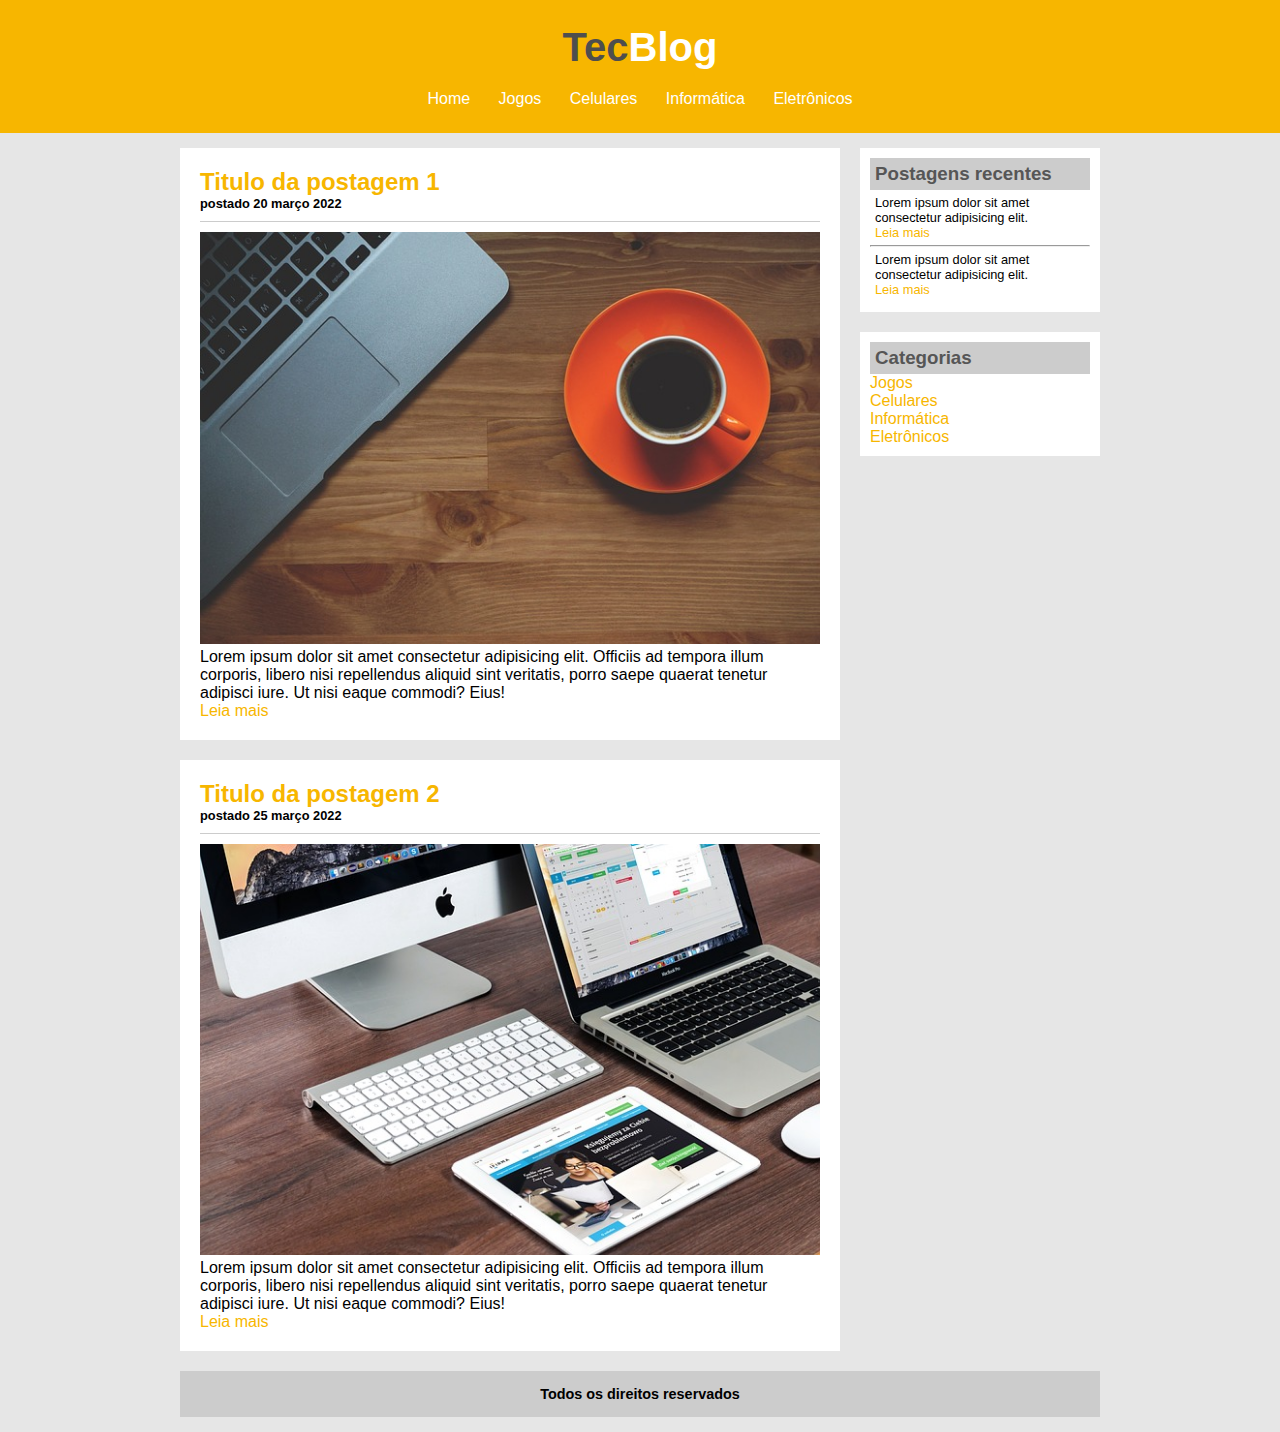
<file: Projeto TecBlog/index.html>
<!DOCTYPE html>
<html>
<head>
    <meta charset="UTF-8">
    <link rel="stylesheet" href="css/style.css">
    <title>Tec Blog - O seu Blog de tecnologia</title>
</head>
<body>

    <div id="area-cabecalho">
        <div id="area-logo">
            <h1>Tec<span class="branco">Blog</span></h1>
        </div>
        <div id="area-menu">
            <a href="home.html">Home</a>
            <a href="jogos.html">Jogos</a>
            <a href="celulares.html">Celulares</a>
            <a href="informatica.html">Informática</a>
            <a href="eletronicos.html">Eletrônicos</a>
            </div> 
    </div>

    <div id="area-principal">
        
        <div id="area-postagens">

            <!-- ABERTURA DA POSTAGEM-->
            <div class="postagem">
                <h2 class="titulo-postagem">Titulo da postagem 1</h2>
                <h3 class="data-postagem">postado 20 março 2022</h3>
                <img width="620px" class="imagem-postagem" src="imagens/imagem1.jpg" alt="">
                <p>
                    Lorem ipsum dolor sit amet consectetur adipisicing elit. Officiis ad tempora illum corporis, libero nisi repellendus aliquid sint veritatis, porro saepe quaerat tenetur adipisci iure. Ut nisi eaque commodi? Eius!
                </p>
                <a href="">Leia mais</a>
            </div> <!--FECHAMENTO POSTAGEM-->

            <!-- ABERTURA DA POSTAGEM-->
            <div class="postagem">
                <h2 class="titulo-postagem">Titulo da postagem 2</h2>
                <h3 class="data-postagem">postado 25 março 2022</h3>
                <img width="620px" class="imagem-postagem" src="imagens/imagem2.jpg" alt="">
                <p>
                    Lorem ipsum dolor sit amet consectetur adipisicing elit. Officiis ad tempora illum corporis, libero nisi repellendus aliquid sint veritatis, porro saepe quaerat tenetur adipisci iure. Ut nisi eaque commodi? Eius!
                </p>
                <a href="">Leia mais</a>
            </div> <!--FECHAMENTO POSTAGEM-->
        </div>

        <div id="area-lateral">
            <div class="conteudo-lateral">
                <h3 id="titulo-conteudo-lateral">Postagens recentes</h3>
                <div class="postagem-lateral">
                    <p>
                        Lorem ipsum dolor sit amet consectetur adipisicing elit.
                    </p>
                    <a href="">Leia mais</a>
                </div>

                <hr>

                <div class="postagem-lateral">
                    <p>
                        Lorem ipsum dolor sit amet consectetur adipisicing elit.
                    </p>
                    <a href="">Leia mais</a>
                </div>
            </div>

            <div class="conteudo-lateral">
                <h3 id="titulo-conteudo-lateral">Categorias</h3>
                <a href="">Jogos</a><br>
                <a href="">Celulares</a><br>
                <a href="">Informática</a><br>
                <a href="">Eletrônicos</a><br>

            </div>
        </div>

        <div class="clear"></div>
        
        <div id="rodape">
            Todos os direitos reservados
        </div>
    </div>


</body>
</html>
</file>
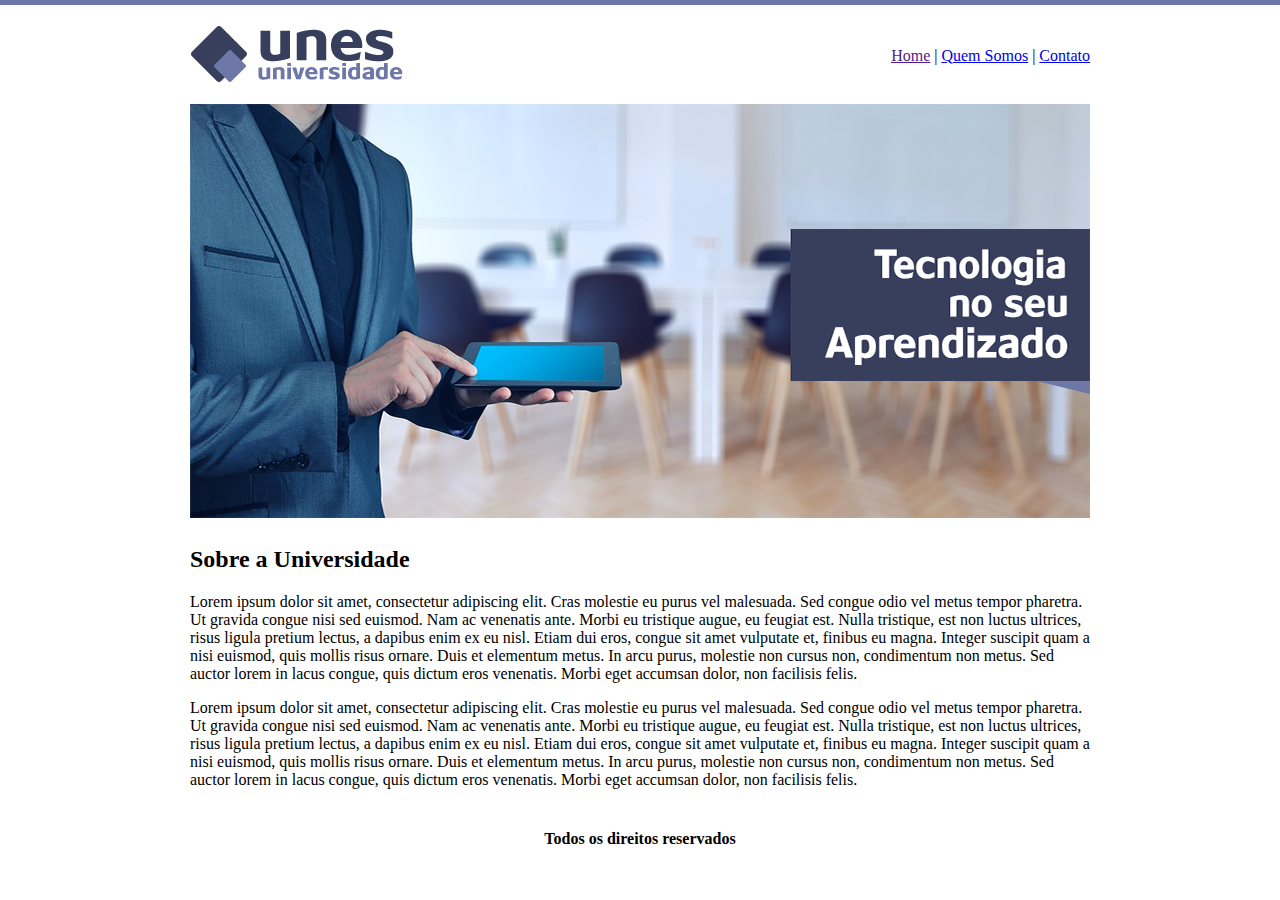
<file: ProjetoFinalHtml/index.html>
<!DOCTYPE html>
<html>

    <head>
        <title>UNES - Página principal</title>
        <meta charset="UTF-8">
    </head>

    <body background="imagens/fundo2.png"> <!-- ESTE SITE FOI FEITO POR TABELAS, APESAR DE NÃO SER RECOMENDADO O MESMO -->
        
        <table border="0" width="900" align="center">
            <tr>
                <td height="89"><img src="imagens/logo.png"></td>
                <td align="right">
                    <a href="">Home</a> |
                    <a href="quem-somos.html">Quem Somos</a> |
                    <a href="contato.html">Contato</a>
                </td>                
            </tr>

            <tr>
                <td colspan="2">
                    <img src="imagens/capa.png" alt="">
                </td>
            </tr>

            <tr>
                <td colspan="2">
                    <h2>Sobre a Universidade</h2>
                    <p>Lorem ipsum dolor sit amet, consectetur adipiscing elit. Cras molestie eu purus vel malesuada. Sed congue odio vel metus tempor pharetra. Ut gravida congue nisi sed euismod. Nam ac venenatis ante. Morbi eu tristique augue, eu feugiat est. Nulla tristique, est non luctus ultrices, risus ligula pretium lectus, a dapibus enim ex eu nisl. Etiam dui eros, congue sit amet vulputate et, finibus eu magna. Integer suscipit quam a nisi euismod, quis mollis risus ornare. Duis et elementum metus. In arcu purus, molestie non cursus non, condimentum non metus. Sed auctor lorem in lacus congue, quis dictum eros venenatis. Morbi eget accumsan dolor, non facilisis felis.</p>
                    <p>Lorem ipsum dolor sit amet, consectetur adipiscing elit. Cras molestie eu purus vel malesuada. Sed congue odio vel metus tempor pharetra. Ut gravida congue nisi sed euismod. Nam ac venenatis ante. Morbi eu tristique augue, eu feugiat est. Nulla tristique, est non luctus ultrices, risus ligula pretium lectus, a dapibus enim ex eu nisl. Etiam dui eros, congue sit amet vulputate et, finibus eu magna. Integer suscipit quam a nisi euismod, quis mollis risus ornare. Duis et elementum metus. In arcu purus, molestie non cursus non, condimentum non metus. Sed auctor lorem in lacus congue, quis dictum eros venenatis. Morbi eget accumsan dolor, non facilisis felis.</p>
                </td>
            </tr>

            <tr>
                <td colspan="2" align="center">
                    <h4>Todos os direitos reservados</h4>
                </td>
            </tr>
        </table>

    </body>
</html>
</file>
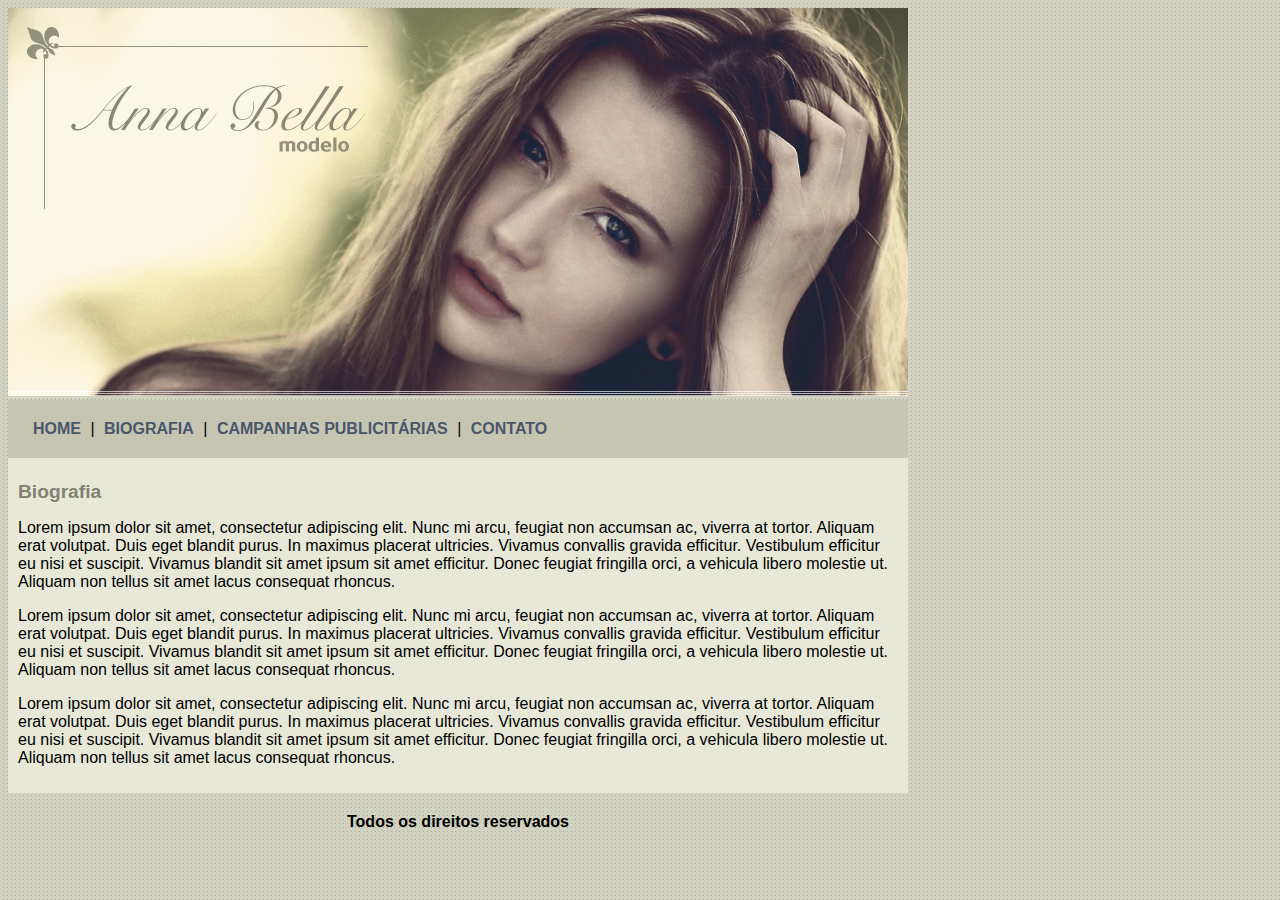
<file: Projeto Annabela/biografia.html>
<!DOCTYPE html>
<html>
    <head>
        <meta charset="UTF-8">
        <title>Anna Bella - Biografia</title>
        <link rel="stylesheet" type="text/css" href="estilo.css">
    </head>
    <body>
        
        <div id="principal">
            <img src="imagens/capa.png" alt="capa modelo Anna Bella">

            <div id="navbar">
                <a href="home.html">HOME</a></td>  |
                <a href="">BIOGRAFIA</a></td> |
                <a href="campanhas-publicitarias.html">CAMPANHAS PUBLICITÁRIAS</a></td> |
                <a href="contato.html">CONTATO</a></td>
            </div>
            <div id="conteudo">
                <h1>Biografia</h1>
                <p>Lorem ipsum dolor sit amet, consectetur adipiscing elit. Nunc mi arcu, feugiat non accumsan ac, viverra at tortor. Aliquam erat volutpat. Duis eget blandit purus. In maximus placerat ultricies. Vivamus convallis gravida efficitur. Vestibulum efficitur eu nisi et suscipit. Vivamus blandit sit amet ipsum sit amet efficitur. Donec feugiat fringilla orci, a vehicula libero molestie ut. Aliquam non tellus sit amet lacus consequat rhoncus.</p>
                <p>Lorem ipsum dolor sit amet, consectetur adipiscing elit. Nunc mi arcu, feugiat non accumsan ac, viverra at tortor. Aliquam erat volutpat. Duis eget blandit purus. In maximus placerat ultricies. Vivamus convallis gravida efficitur. Vestibulum efficitur eu nisi et suscipit. Vivamus blandit sit amet ipsum sit amet efficitur. Donec feugiat fringilla orci, a vehicula libero molestie ut. Aliquam non tellus sit amet lacus consequat rhoncus.</p>
                <p>Lorem ipsum dolor sit amet, consectetur adipiscing elit. Nunc mi arcu, feugiat non accumsan ac, viverra at tortor. Aliquam erat volutpat. Duis eget blandit purus. In maximus placerat ultricies. Vivamus convallis gravida efficitur. Vestibulum efficitur eu nisi et suscipit. Vivamus blandit sit amet ipsum sit amet efficitur. Donec feugiat fringilla orci, a vehicula libero molestie ut. Aliquam non tellus sit amet lacus consequat rhoncus.</p>
            </div>

            <div id="rodape">Todos os direitos reservados</div>
        </div>
    </body>
</html>
</file>
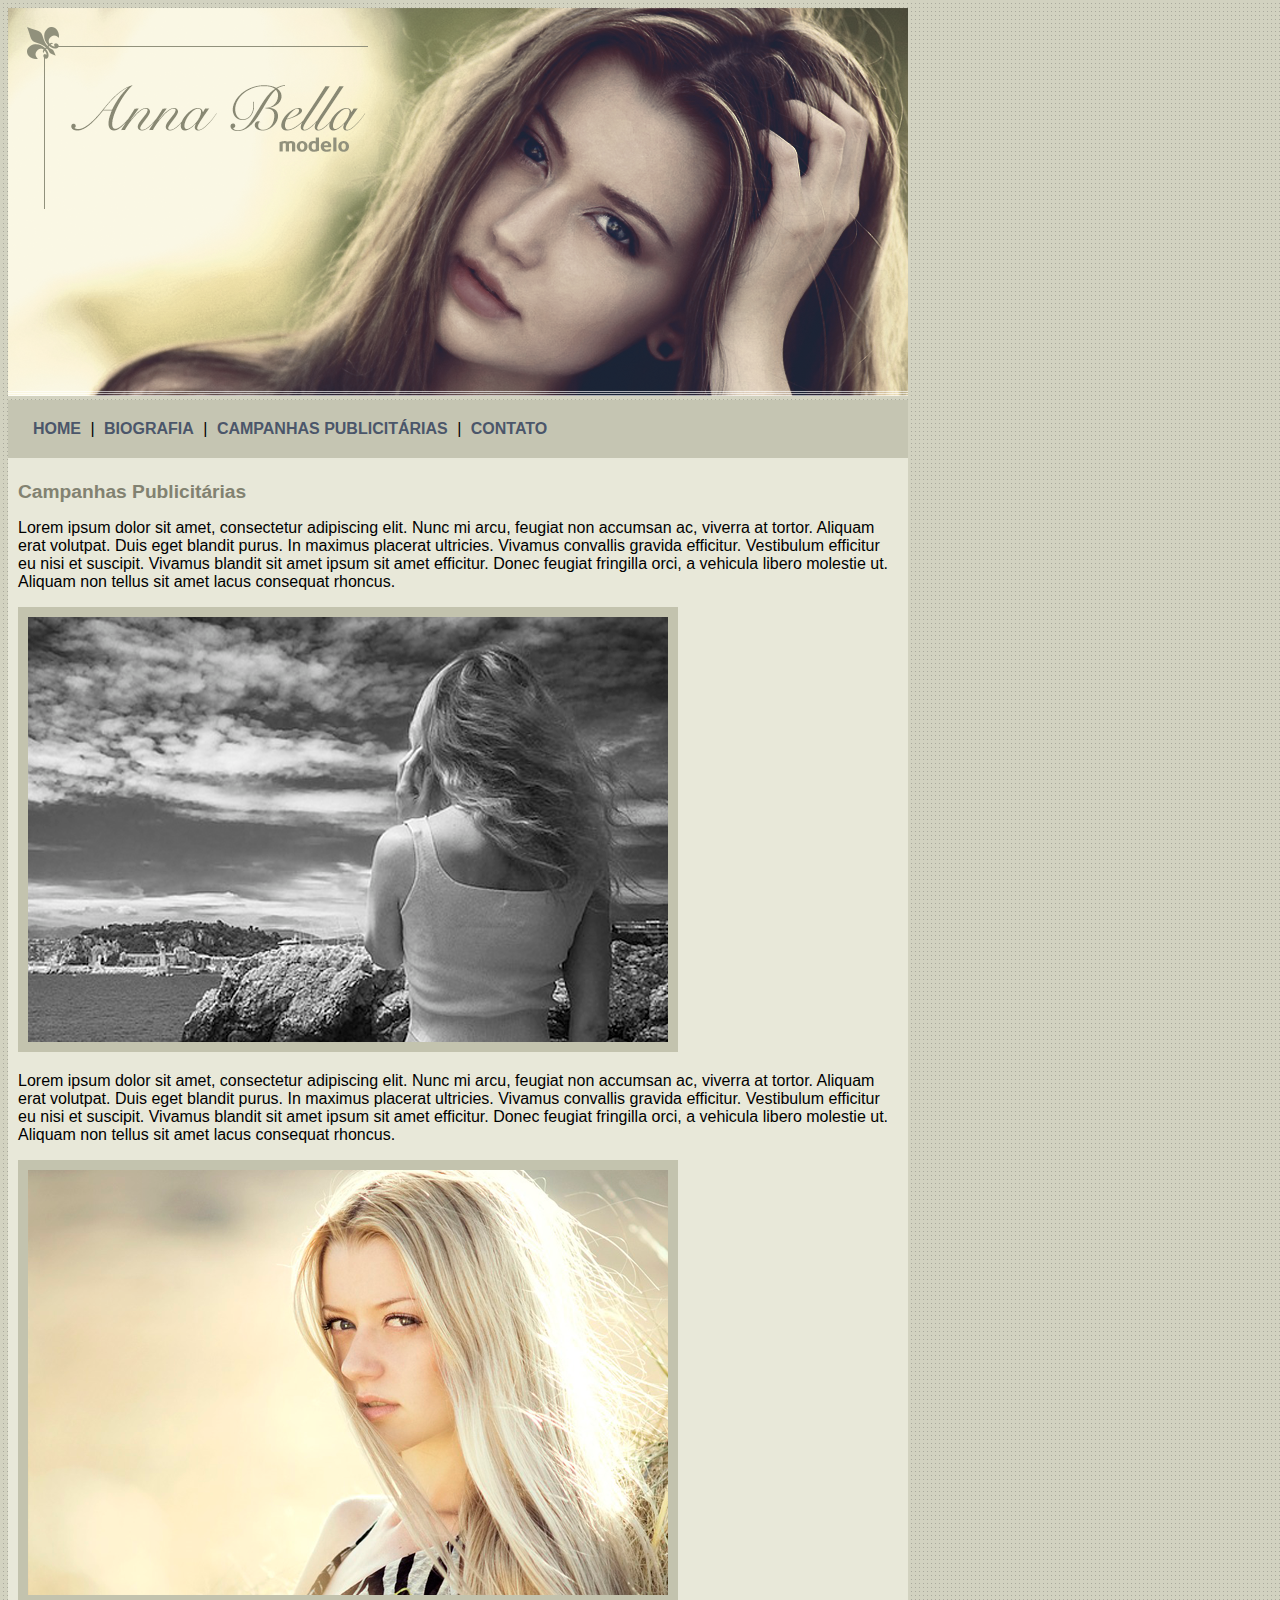
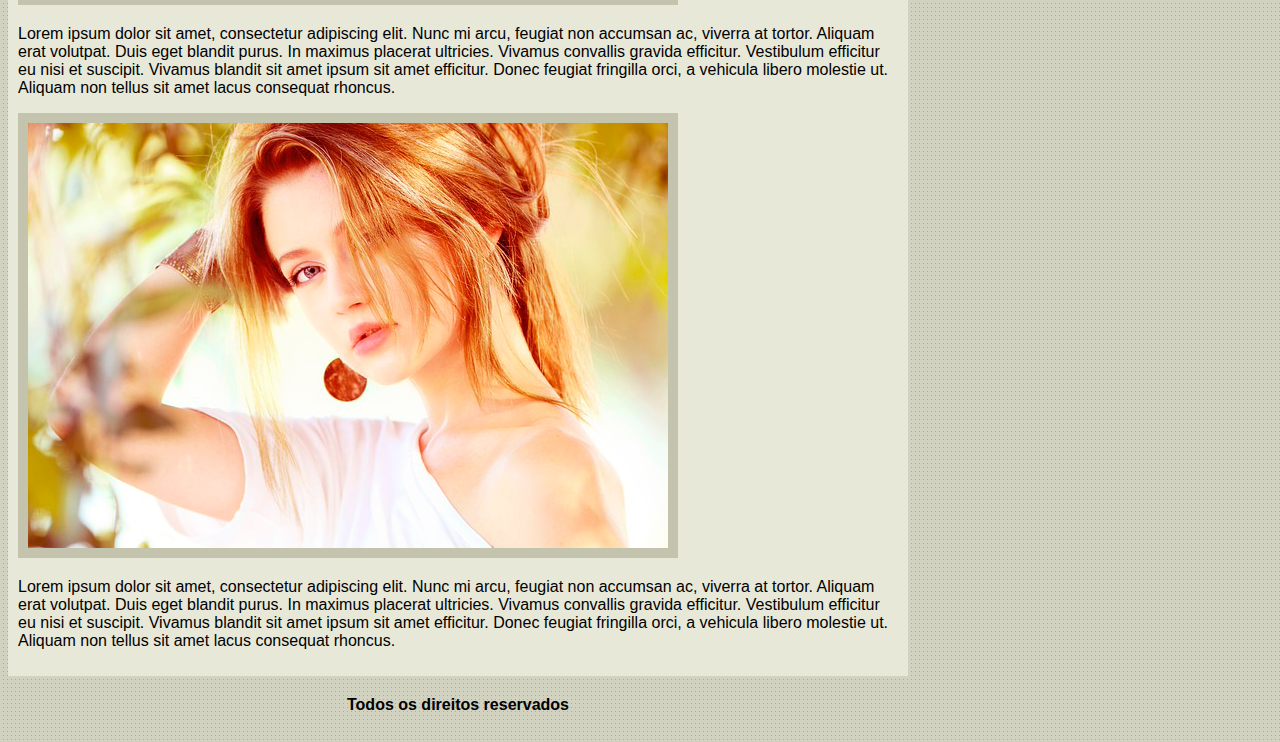
<file: Projeto Annabela/campanhas-publicitarias.html>
<!DOCTYPE html>
<html>
    <head>
        <meta charset="UTF-8">
        <title>Anna Bella - Campanhas Publicitárias</title>
        <link rel="stylesheet" type="text/css" href="estilo.css">
    </head>
    <body>
        
        <div id="principal">
            <img src="imagens/capa.png" alt="capa modelo Anna Bella">

            <div id="navbar">
                <a href="home.html">HOME</a></td>  |
                <a href="biografia.html">BIOGRAFIA</a></td> |
                <a href="">CAMPANHAS PUBLICITÁRIAS</a></td> |
                <a href="contato.html">CONTATO</a></td>
            </div>
            <div id="conteudo">
                <h1>Campanhas Publicitárias</h1>
                <p>Lorem ipsum dolor sit amet, consectetur adipiscing elit. Nunc mi arcu, feugiat non accumsan ac, viverra at tortor. Aliquam erat volutpat. Duis eget blandit purus. In maximus placerat ultricies. Vivamus convallis gravida efficitur. Vestibulum efficitur eu nisi et suscipit. Vivamus blandit sit amet ipsum sit amet efficitur. Donec feugiat fringilla orci, a vehicula libero molestie ut. Aliquam non tellus sit amet lacus consequat rhoncus.</p>
                <img class="img-campanha" src="imagens/foto1.png" alt="">
                <p>Lorem ipsum dolor sit amet, consectetur adipiscing elit. Nunc mi arcu, feugiat non accumsan ac, viverra at tortor. Aliquam erat volutpat. Duis eget blandit purus. In maximus placerat ultricies. Vivamus convallis gravida efficitur. Vestibulum efficitur eu nisi et suscipit. Vivamus blandit sit amet ipsum sit amet efficitur. Donec feugiat fringilla orci, a vehicula libero molestie ut. Aliquam non tellus sit amet lacus consequat rhoncus.</p>
                <img class="img-campanha"src="imagens/foto2.png" alt="">
                <p>Lorem ipsum dolor sit amet, consectetur adipiscing elit. Nunc mi arcu, feugiat non accumsan ac, viverra at tortor. Aliquam erat volutpat. Duis eget blandit purus. In maximus placerat ultricies. Vivamus convallis gravida efficitur. Vestibulum efficitur eu nisi et suscipit. Vivamus blandit sit amet ipsum sit amet efficitur. Donec feugiat fringilla orci, a vehicula libero molestie ut. Aliquam non tellus sit amet lacus consequat rhoncus.</p>
                <img class="img-campanha"src="imagens/foto3.png" alt="">
                <p>Lorem ipsum dolor sit amet, consectetur adipiscing elit. Nunc mi arcu, feugiat non accumsan ac, viverra at tortor. Aliquam erat volutpat. Duis eget blandit purus. In maximus placerat ultricies. Vivamus convallis gravida efficitur. Vestibulum efficitur eu nisi et suscipit. Vivamus blandit sit amet ipsum sit amet efficitur. Donec feugiat fringilla orci, a vehicula libero molestie ut. Aliquam non tellus sit amet lacus consequat rhoncus.</p>
            </div>

            <div id="rodape">Todos os direitos reservados</div>
        </div>
    </body>
</html>
</file>
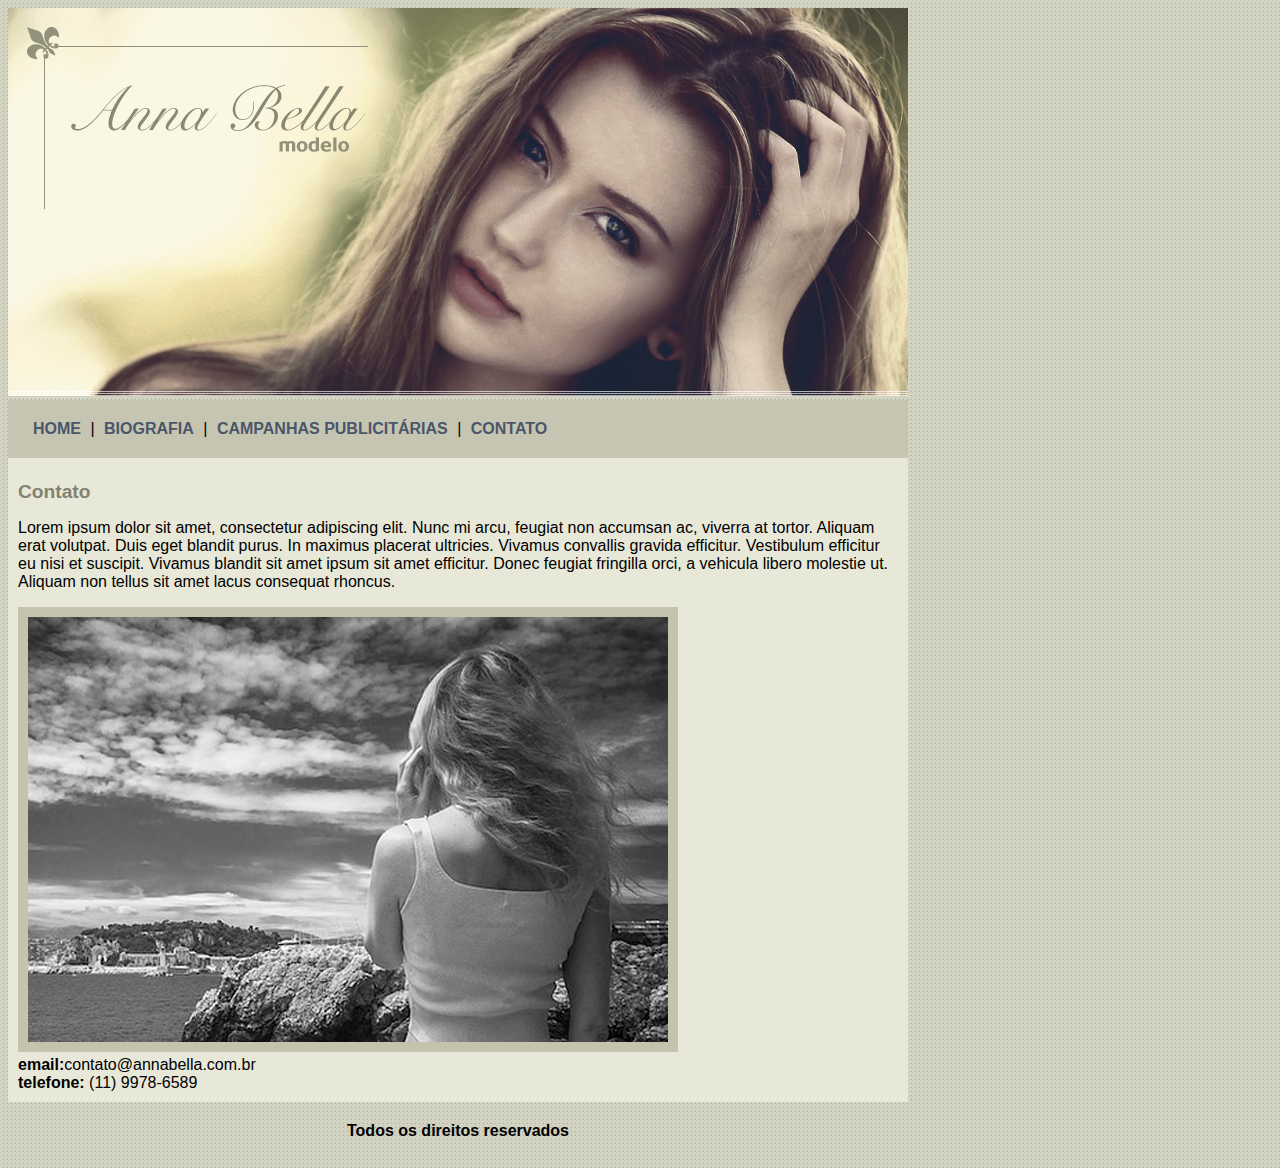
<file: Projeto Annabela/contato.html>
<!DOCTYPE html>
<html>
    <head>
        <meta charset="UTF-8">
        <title>Anna Bella - Contato</title>
        <link rel="stylesheet" type="text/css" href="estilo.css">
    </head>
    <body>
        
        <div id="principal">
            <img src="imagens/capa.png" alt="capa modelo Anna Bella">

            <div id="navbar">
                <a href="home.html">HOME</a></td>  |
                <a href="biografia.html">BIOGRAFIA</a></td> |
                <a href="campanhas-publicitarias.html">CAMPANHAS PUBLICITÁRIAS</a></td> |
                <a href="">CONTATO</a></td>
            </div>
            <div id="conteudo">
                <h1>Contato</h1>
                <p>Lorem ipsum dolor sit amet, consectetur adipiscing elit. Nunc mi arcu, feugiat non accumsan ac, viverra at tortor. Aliquam erat volutpat. Duis eget blandit purus. In maximus placerat ultricies. Vivamus convallis gravida efficitur. Vestibulum efficitur eu nisi et suscipit. Vivamus blandit sit amet ipsum sit amet efficitur. Donec feugiat fringilla orci, a vehicula libero molestie ut. Aliquam non tellus sit amet lacus consequat rhoncus.</p>
                <img class="img-campanha" src="imagens/foto1.png" alt="">

                <div>
                    <strong>email:</strong>contato@annabella.com.br <br>
                    <strong>telefone:</strong> (11) 9978-6589
                </div>
            </div>

            <div id="rodape">Todos os direitos reservados</div>
        </div>
    </body>
</html>
</file>
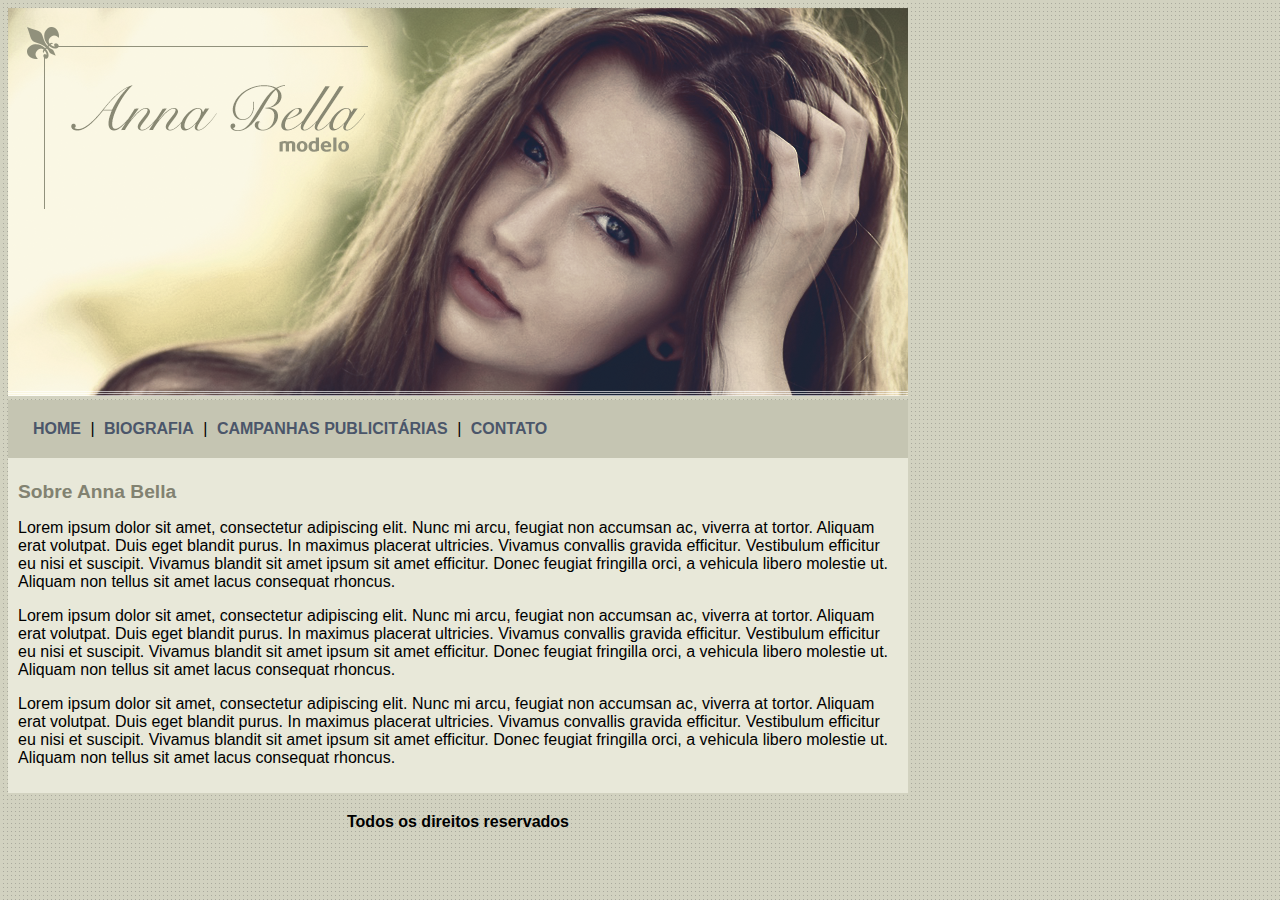
<file: Projeto Annabela/home.html>
<!DOCTYPE html>
<html>
    <head>
        <meta charset="UTF-8">
        <title>Anna Bella</title>
        <link rel="stylesheet" type="text/css" href="estilo.css">
    </head>
    <body>
        
        <div id="principal">
            <img src="imagens/capa.png" alt="capa modelo Anna Bella">

            <div id="navbar">
                <a href="">HOME</a></td>  |
                <a href="biografia.html">BIOGRAFIA</a></td> |
                <a href="campanhas-publicitarias.html">CAMPANHAS PUBLICITÁRIAS</a></td> |
                <a href="contato.html">CONTATO</a></td>
            </div>
            <div id="conteudo">
                <h1>Sobre Anna Bella</h1>
                <p>Lorem ipsum dolor sit amet, consectetur adipiscing elit. Nunc mi arcu, feugiat non accumsan ac, viverra at tortor. Aliquam erat volutpat. Duis eget blandit purus. In maximus placerat ultricies. Vivamus convallis gravida efficitur. Vestibulum efficitur eu nisi et suscipit. Vivamus blandit sit amet ipsum sit amet efficitur. Donec feugiat fringilla orci, a vehicula libero molestie ut. Aliquam non tellus sit amet lacus consequat rhoncus.</p>
                <p>Lorem ipsum dolor sit amet, consectetur adipiscing elit. Nunc mi arcu, feugiat non accumsan ac, viverra at tortor. Aliquam erat volutpat. Duis eget blandit purus. In maximus placerat ultricies. Vivamus convallis gravida efficitur. Vestibulum efficitur eu nisi et suscipit. Vivamus blandit sit amet ipsum sit amet efficitur. Donec feugiat fringilla orci, a vehicula libero molestie ut. Aliquam non tellus sit amet lacus consequat rhoncus.</p>
                <p>Lorem ipsum dolor sit amet, consectetur adipiscing elit. Nunc mi arcu, feugiat non accumsan ac, viverra at tortor. Aliquam erat volutpat. Duis eget blandit purus. In maximus placerat ultricies. Vivamus convallis gravida efficitur. Vestibulum efficitur eu nisi et suscipit. Vivamus blandit sit amet ipsum sit amet efficitur. Donec feugiat fringilla orci, a vehicula libero molestie ut. Aliquam non tellus sit amet lacus consequat rhoncus.</p>
            </div>

            <div id="rodape">Todos os direitos reservados</div>
        </div>
    </body>
</html>
</file>
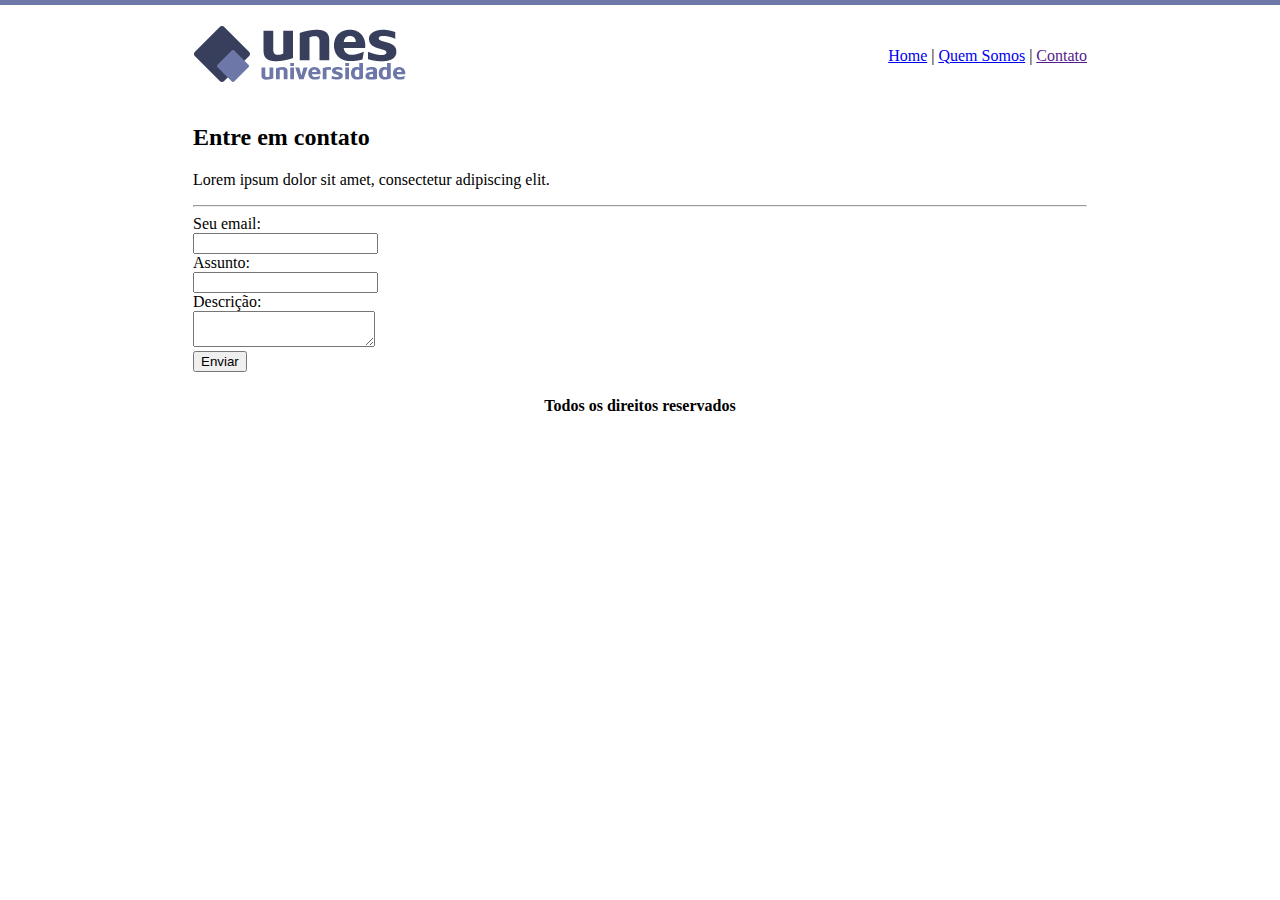
<file: ProjetoFinalHtml/contato.html>
<!DOCTYPE html>
<html>

    <head>
        <title>UNES - Página principal</title>
        <meta charset="UTF-8">
    </head>

    <body background="imagens/fundo2.png"> <!-- ESTE SITE FOI FEITO POR TABELAS, APESAR DE NÃO SER RECOMENDADO O MESMO -->
        
        <table border="0" width="900" align="center">
            <tr>
                <td height="89"><img src="imagens/logo.png"></td>
                <td align="right">
                    <a href="index.html">Home</a> |
                    <a href="quem-somos.html">Quem Somos</a> |
                    <a href="">Contato</a>
                </td>                
            </tr>
            
            <tr>
                <td colspan="2">
                    <h2>Entre em contato</h2>
                    <p>Lorem ipsum dolor sit amet, consectetur adipiscing elit.</p>

                    <hr>

                    <form>
                        Seu email:<br>
                        <input type="text" name="email"><br>

                        Assunto:<br>
                        <input type="text" name="assunto"> <br>

                        Descrição:<br>
                        <textarea></textarea> <br>

                        <input type="submit" value="Enviar">
                    </form>
                </td>

            </tr>



            <tr>
                <td colspan="2" align="center">
                    <h4>Todos os direitos reservados</h4>
                </td>
            </tr>
        </table>

    </body>
</html>
</file>
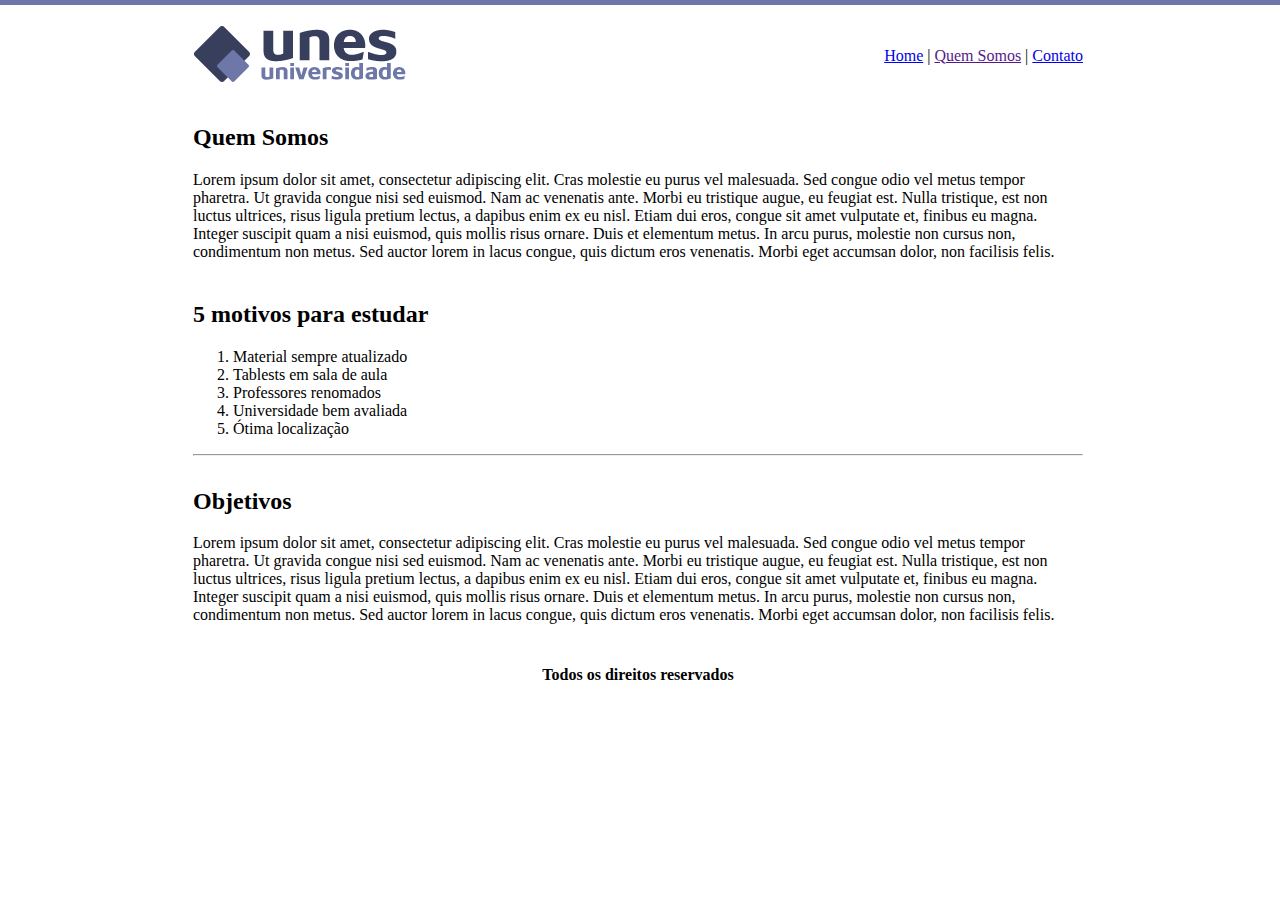
<file: ProjetoFinalHtml/quem-somos.html>
<!DOCTYPE html>
<html>

    <head>
        <title>UNES - Página principal</title>
        <meta charset="UTF-8">
    </head>

    <body background="imagens/fundo2.png"> <!-- ESTE SITE FOI FEITO POR TABELAS, APESAR DE NÃO SER RECOMENDADO O MESMO -->
        
        <table border="0" width="900" align="center">
            <tr>
                <td height="89"><img src="imagens/logo.png"></td>
                <td align="right">
                    <a href="index.html">Home</a> |
                    <a href="">Quem Somos</a> |
                    <a href="contato.html">Contato</a>
                </td>                
            </tr>

            <tr>
                <td colspan="2">
                    <h2>Quem Somos</h2>
                    <p>
                        Lorem ipsum dolor sit amet, consectetur adipiscing elit. Cras molestie eu purus vel malesuada. Sed congue odio vel metus tempor pharetra. Ut gravida congue nisi sed euismod. Nam ac venenatis ante. Morbi eu tristique augue, eu feugiat est. Nulla tristique, est non luctus ultrices, risus ligula pretium lectus, a dapibus enim ex eu nisl. Etiam dui eros, congue sit amet vulputate et, finibus eu magna. Integer suscipit quam a nisi euismod, quis mollis risus ornare. Duis et elementum metus. In arcu purus, molestie non cursus non, condimentum non metus. Sed auctor lorem in lacus congue, quis dictum eros venenatis. Morbi eget accumsan dolor, non facilisis felis.
                    </p>
                </td>
            </tr>

            <tr>
                <td colspan="2">
                    <h2>5 motivos para estudar</h2>
                    <ol>
                        <li>Material sempre atualizado</li>
                        <li>Tablests em sala de aula</li>
                        <li>Professores renomados</li>
                        <li>Universidade bem avaliada</li>
                        <li>Ótima localização</li>
                    </ol>
                    <hr>
                </td>
                <td></td>
            </tr>
            
            <tr>
                <td colspan="2">
                    <h2>Objetivos</h2>
                    <p>
                        Lorem ipsum dolor sit amet, consectetur adipiscing elit. Cras molestie eu purus vel malesuada. Sed congue odio vel metus tempor pharetra. Ut gravida congue nisi sed euismod. Nam ac venenatis ante. Morbi eu tristique augue, eu feugiat est. Nulla tristique, est non luctus ultrices, risus ligula pretium lectus, a dapibus enim ex eu nisl. Etiam dui eros, congue sit amet vulputate et, finibus eu magna. Integer suscipit quam a nisi euismod, quis mollis risus ornare. Duis et elementum metus. In arcu purus, molestie non cursus non, condimentum non metus. Sed auctor lorem in lacus congue, quis dictum eros venenatis. Morbi eget accumsan dolor, non facilisis felis.
                    </p>
                </td>
            </tr>

            <tr>
                <td colspan="2" align="center">
                    <h4>Todos os direitos reservados</h4>
                </td>
            </tr>
        </table>

    </body>
</html>
</file>
<file: Projeto TecBlog/css/style.css>
/*Limpar formatações padrão*/
* {
    margin: 0;
    padding: 0;
}

body {
    font-size: 1em;
    font-family: Arial, Helvetica, sans-serif;
    background: #e6e6e6;
}


/*
**** Layout ****
*/

#area-cabecalho {
    background-color: #f7b600;
    padding: 15px;
    text-align: center;
}

#area-logo, #area-menu {
    padding: 10px;
}

a{
    
    text-decoration: none;
}

 a:link, a:visited{
    color: #f7b600
    

}

a:hover{
    text-decoration: underline;
}

#area-cabecalho a:link, #area-cabecalho a:visited{
    color: white;
    padding: 8px 12px;

}

#area-cabecalho a:hover{
    background: white;
    color: #f7b600;
    text-decoration: none;
}

#area-principal{
    width: 920px;
    margin: 0 auto;
    padding: 15px;
}

#area-postagens{
    width: 660px;
    float: left;
}

.titulo-postagem{
    color: #f7b600;
    font-size: 1.5em;
}

.data-postagem{
    font-size: 0.8em;
    padding-bottom: 10px;
    margin-bottom: 10px;
    border-bottom: 1px solid #CCC;
}

.imagem-postagem{
    
}

#area-postagens p{
    font-size: 1em;    
}

#area-lateral{
    width: 240px;
    
    float: right;    
}

.clear{
    clear: both;
}

.postagem{
    padding: 20px;
    margin-bottom: 20px;
    background: white
}

.conteudo-lateral{
    background: white;
    padding: 10px;
    margin-bottom: 20px;
}

#titulo-conteudo-lateral{
    color: #565656;
    background: #CCC;
    padding: 5px;
}

.postagem-lateral{
    font-size: 0.8em;
    padding: 5px;

}

#rodape{
    margin: 0 auto;
    background: #CCC;
    text-align: center;
    font-size: 0.9em;
    font-weight: bold;
    padding: 15px;
}

/*
**** Formatações em geral ****
*/
h1{
    color: #4e4e4e;
    font-size: 2.5em;
}

.branco{
    color:white
}
</file>
<file: Projeto Annabela/estilo.css>
body {
    background-image: url(imagens/fundo.png);
    font: 16px Arial, Helvetica, sans-serif;
}

#principal{
    width: 900px;
}

#navbar{
    background: #c5c5b2;
    padding: 20px;
       
}

a{
    text-decoration: none;
    color: #4b566a;
    font-weight: bold;
    padding: 5px;

}

#conteudo{
    background: #e8e8d9;
    padding: 10px;
}

h1{
    color: #828271;
    font-size: 1.2em;
}

.img-campanha{
    border: 10px solid #c3c3ae;

}

#rodape{
    text-align: center;
    font-weight: bold;
    padding: 20px;
}
</file>
